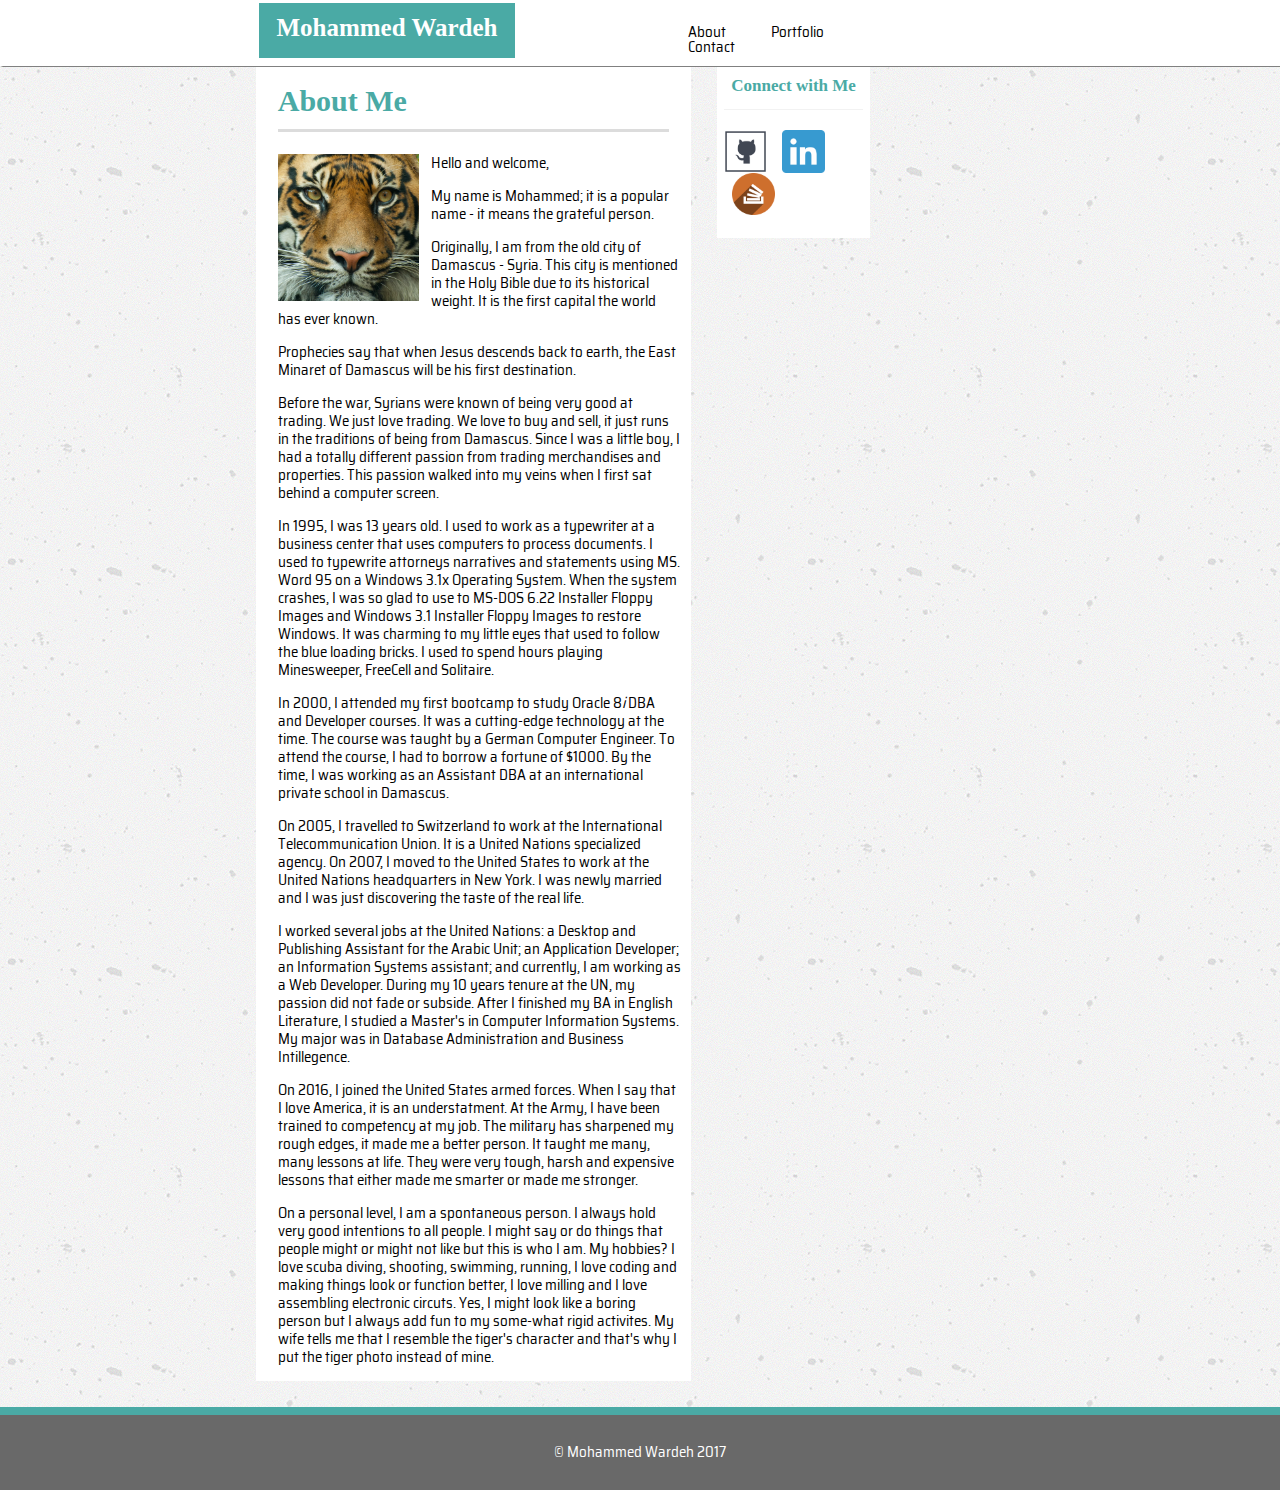
<file: index.html>
<!DOCTYPE html>
<html>

<head>
    <title>
        Homework 1
    </title>
    <link rel="stylesheet" type="text/css" href="assets/css/reset.css">
    <link rel="stylesheet" type="text/css" href="assets/css/style.css">
    <link href="https://fonts.googleapis.com/css?family=Saira+Semi+Condensed" rel="stylesheet">

    <meta name="viewport" content="width=device-width" />



</head>

<body>
    <header>
        <div class="name">
         

        Mohammed Wardeh
         
        </div>
        <nav>
            <ul>
                <li> <a href="index.html"> About </a> </li>
                <li> <a href="portfolio.html">  Portfolio </a> </li>
                <li> <a href="contact.html"> Contact </a></li>
            </ul>
        </nav>
    </header>
    <section>
        <sidebar class="sidebar">
            About Me
        </sidebar>
        <div class="verticalLine">
        </div>
        <article>
            <aside>
                <img src="assets/images/me.jpg" alt="my pic" id="portfolio">
            </aside>
            Hello and welcome,
            <p>
                My name is Mohammed; it is a popular name - it means the grateful person.
            </p>
            <p>
                Originally, I am from the old city of Damascus - Syria. This city is mentioned in the Holy Bible due to its historical weight. It is the first capital the world has ever known.
            </p>
            <p>
                Prophecies say that when Jesus descends back to earth, the East Minaret of Damascus will be his first destination.
            </p>
            <p>
                Before the war, Syrians were known of being very good at trading. We just love trading. We love to buy and sell, it just runs in the traditions of being from Damascus. Since I was a little boy, I had a totally different passion from trading merchandises and properties. This passion walked into my veins when I first sat behind a computer screen.
            </p>
            <p>
                In 1995, I was 13 years old. I used to work as a typewriter at a business center that uses computers to process documents. I used to typewrite attorneys narratives and statements using MS. Word 95 on a Windows 3.1x Operating System. When the system crashes, I was so glad to use to MS-DOS 6.22 Installer Floppy Images and Windows 3.1 Installer Floppy Images to restore Windows. It was charming to my little eyes that used to follow the blue loading bricks. I used to spend hours playing Minesweeper, FreeCell and Solitaire.
            </p>
            <p>
                In 2000, I attended my first bootcamp to study Oracle 8<i>i</i> DBA and Developer courses. It was a cutting-edge technology at the time. The course was taught by a German Computer Engineer. To attend the course, I had to borrow a fortune of $1000. By the time, I was working as an Assistant DBA at an international private school in Damascus.
            </p>
            <p>
                On 2005, I travelled to Switzerland to work at the International Telecommunication Union. It is a United Nations specialized agency. On 2007, I moved to the United States to work at the United Nations headquarters in New York. I was newly married and I was just discovering the taste of the real life.
            </p>
            <p>
                I worked several jobs at the United Nations: a Desktop and Publishing Assistant for the Arabic Unit; an Application Developer; an Information Systems assistant; and currently, I am working as a Web Developer. During my 10 years tenure at the UN, my passion did not fade or subside. After I finished my BA in English Literature, I studied a Master's in Computer Information Systems. My major was in Database Administration and Business Intillegence.
            </p>
            <p>
                On 2016, I joined the United States armed forces. When I say that I love America, it is an understatment. At the Army, I have been trained to competency at my job. The military has sharpened my rough edges, it made me a better person. It taught me many, many lessons at life. They were very tough, harsh and expensive lessons that either made me smarter or made me stronger.
            </p>
            <p>
                On a personal level, I am a spontaneous person. I always hold very good intentions to all people. I might say or do things that people might or might not like but this is who I am. My hobbies? I love scuba diving, shooting, swimming, running, I love coding and making things look or function better, I love milling and I love assembling electronic circuts. Yes, I might look like a boring person but I always add fun to my some-what rigid activites. My wife tells me that I resemble the tiger's character and that's why I put the tiger photo instead of mine.
            </p>
        </article>
    </section>
    <panel class="panel">
        Connect with Me
        <div class="PanelLine">
        </div>
        <div id="Contact">
            <a href="https://github.com/anaswardeh" target="_blank"><img src="assets/images/github.jpg" alt="github image" 
            id="github"></a>
            <a href="https://www.linkedin.com/in/mohammed-wardeh-63a8bb87/" target="_blank"><img src="assets/images/linkedin.jpg" alt="linkedin image" id="linkedin">
            </a>
            <a href="https://stackoverflow.com/users/8424740/mohammed-wardeh" target="_blank"><img src="assets/images/stackoverflow.jpg" id="stackOverflow"></a>
        </div>
    </panel>

    <footer class="footer-index">
        <div class="footerText">
            &copy; Mohammed Wardeh 2017
        </div>
    </footer>


</body>

</html>
</file>
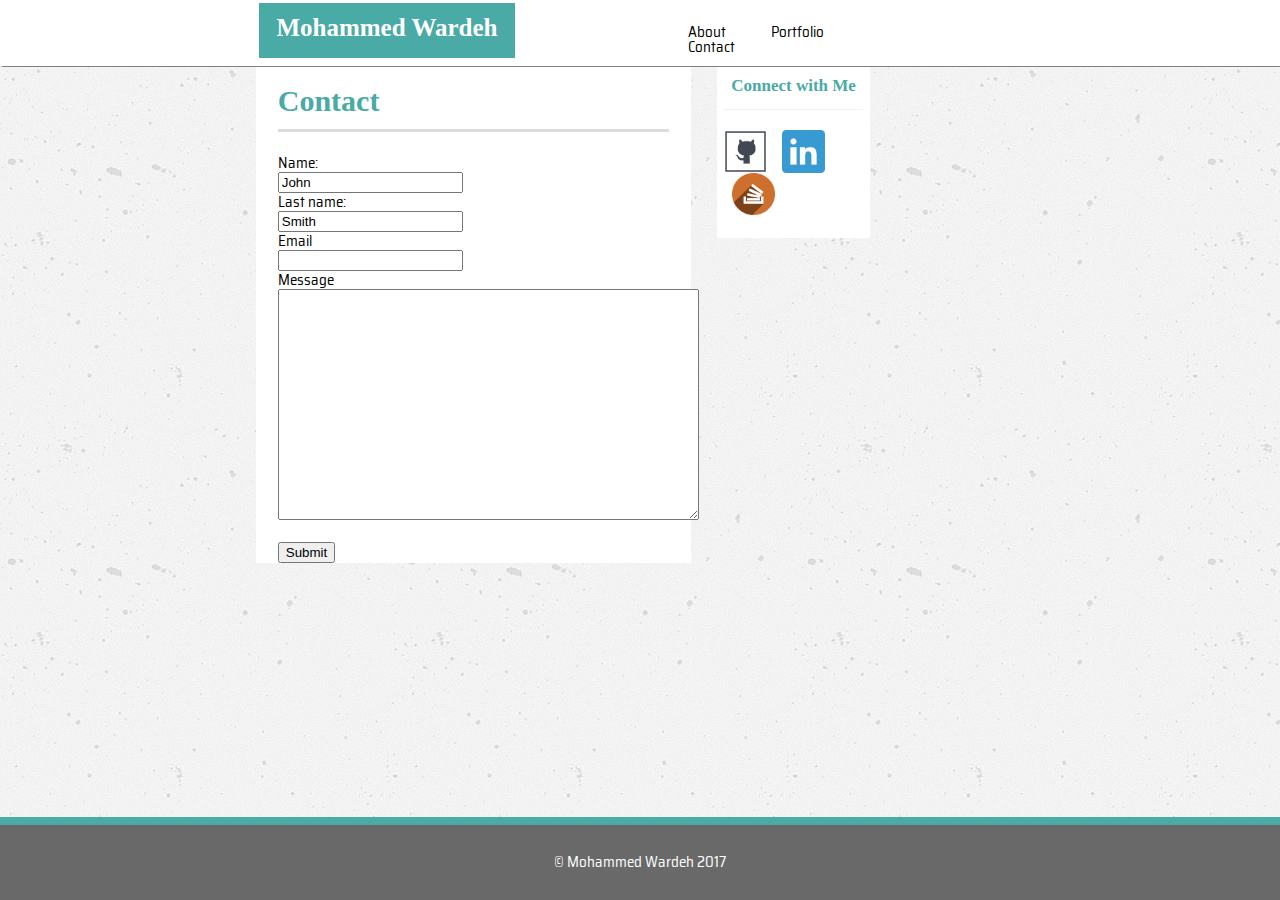
<file: contact.html>
<!DOCTYPE html>
<html>

<head>
    <title>
        Homework 1
    </title>
    <link rel="stylesheet" type="text/css" href="assets/css/reset.css">
    <link rel="stylesheet" type="text/css" href="assets/css/style.css">
    <link href="https://fonts.googleapis.com/css?family=Saira+Semi+Condensed" rel="stylesheet">
</head>

<body>
    <header>
        <div class="name">

        Mohammed Wardeh

        </div>
        <nav>
            <ul>
                <li> <a href="index.html"> About </a> </li>
                <li> <a href="portfolio.html">  Portfolio </a> </li>
                <li> <a href="contact.html"> Contact </a></li>
            </ul>
        </nav>
    </header>
    <section>
        <sidebar class="sidebar">
            Contact
        </sidebar>
        <div class="verticalLine">
        </div>
        <article>
            <form action="">
                Name:
                <br>
                <input type="text" name="firstname" value="John">
                <br> Last name:
                <br>
                <input type="text" name="lastname" value="Smith">
                <br>Email
                <br>
                <input type="text" name="lastname">
                <br>Message
                <br>
                <textarea rows="15" cols="50" name="comment" form="usrform">
                    </textarea>
                <br>
                <br>
                <input type="submit" value="Submit">
            </form>
        </article>
    </section>
    <panel class="panel">
        Connect with Me
        <div class="PanelLine">
        </div>
        <div id="Contact">
            <a href="https://github.com/anaswardeh" target="_blank"><img src="assets/images/github.jpg" alt="github image" 
            id="github"></a>
            <a href="https://www.linkedin.com/in/mohammed-wardeh-63a8bb87/" target="_blank"><img src="assets/images/linkedin.jpg" alt="linkedin image" id="linkedin">
            </a>
            <a href="https://stackoverflow.com/users/8424740/mohammed-wardeh" target="_blank"><img src="assets/images/stackoverflow.jpg" id="stackOverflow"></a>
        </div>
    </panel>



    <footer class="container">
        <div class="footerText">
            &copy; Mohammed Wardeh 2017
        </div>
    </footer>


</body>

</html>
</file>
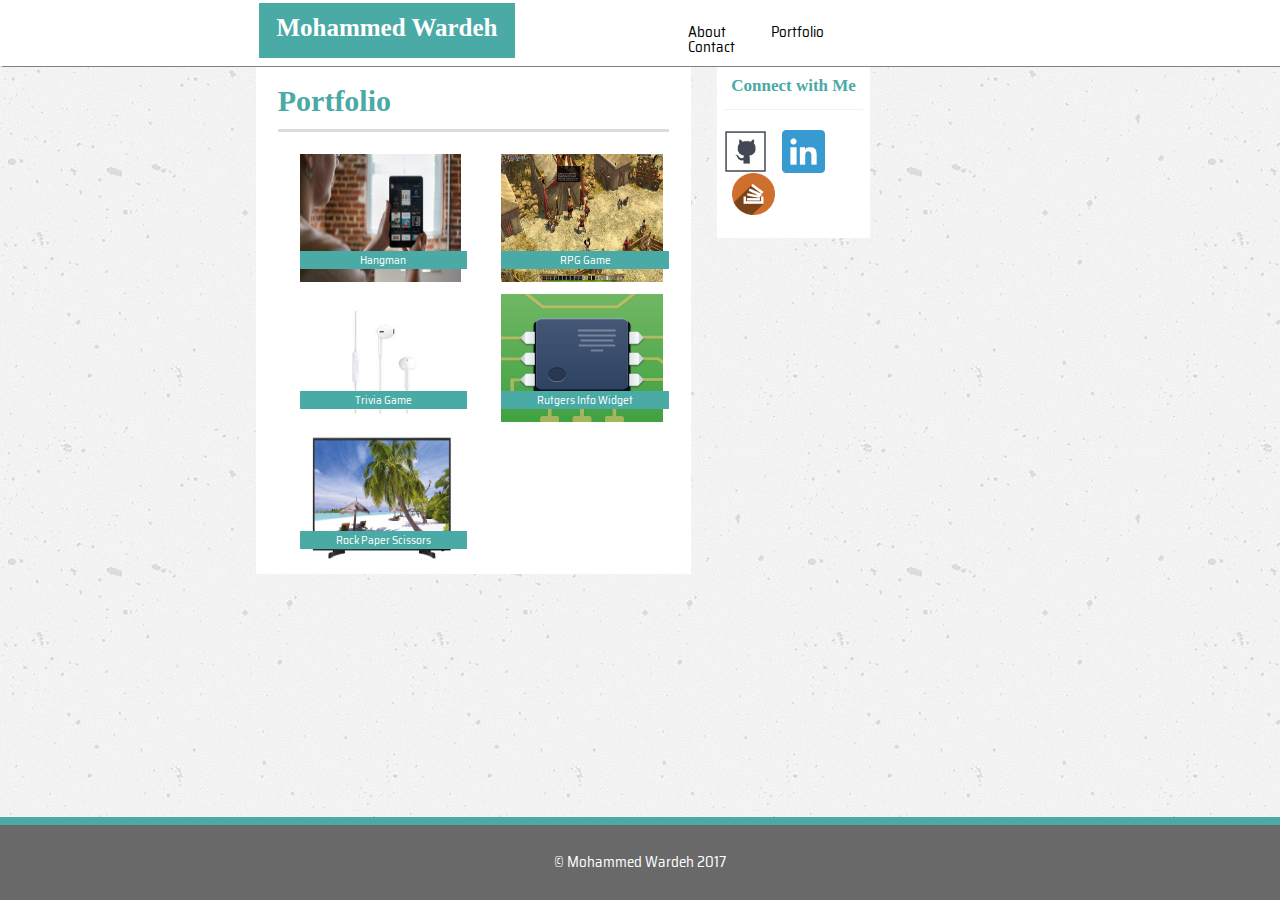
<file: portfolio.html>
<!DOCTYPE html>
<html>

<head>
    <title>
        Homework 1
    </title>
    <link rel="stylesheet" type="text/css" href="assets/css/reset.css">
    <link rel="stylesheet" type="text/css" href="assets/css/style.css">
    <link href="https://fonts.googleapis.com/css?family=Saira+Semi+Condensed" rel="stylesheet">
    picsCont<meta name="viewport" content="width=device-width" />

</head>

<body>
    <header>
        <div class="name">

        Mohammed Wardeh
        </div>
        <nav>
            <ul>
                <li> <a href="index.html"> About </a> </li>
                <li> <a href="portfolio.html">  Portfolio </a> </li>
                <li> <a href="contact.html"> Contact </a></li>
            </ul>
        </nav>
    </header>
    <section>
        <sidebar class="sidebar">
            Portfolio
        </sidebar>
        <div class="verticalLine">
        </div>
        <article>

            <div class="picsCont">

                <img src="assets/images/iPadApp.jpg" class="portPics">
                <div class="picsExp">
                    Hangman
                </div>

            </div>

            <div class="picsCont">
                <img src="assets/images/game.jpg" class="portPics">
                <div class="picsExp">
                    RPG Game
                </div>

            </div>
            <div class="picsCont">
                <img src="assets/images/earpiece.jpg" class="portPics">
                <div class="picsExp">
                    Trivia Game
                </div>

            </div>
            <div class="picsCont">
                <img src="assets/images/preview.jpg" class="portPics">
                <div class="picsExp">
                    Rutgers Info Widget
                </div>

            </div>
            <div class="picsCont">
                <img src="assets/images/lcd_tv.jpg" class="portPics">
                <div class="picsExp">
                    Rock Paper Scissors
                </div>

            </div>



        </article>
    </section>
    <panel class="panel">
        Connect with Me
        <div class="PanelLine">
        </div>
        <div id="Contact">
            <a href="https://github.com/anaswardeh" target="_blank"><img src="assets/images/github.jpg" alt="github image" 
            id="github"></a>
            <a href="https://www.linkedin.com/in/mohammed-wardeh-63a8bb87/" target="_blank"><img src="assets/images/linkedin.jpg" alt="linkedin image" id="linkedin">
            </a>
            <a href="https://stackoverflow.com/users/8424740/mohammed-wardeh" target="_blank"><img src="assets/images/stackoverflow.jpg" id="stackOverflow"></a>
        </div>
    </panel>




    <footer>
        <div class="footerText">
            &copy; Mohammed Wardeh 2017
        </div>
     </footer>



</body>

</html>
</file>
<file: assets/css/style.css>
html,body {

    background-image: url("../images/concrete-texture.png");
    font-family: 'Saira Semi Condensed', sans-serif;
    width: 100%;
    height: 100%;
    padding: 0;
    margin: 0;
}


header {
    background-color: white;
    width: 100%;
    height: 7%;
    position: absolute;
    top: 0em;
    left: 0em;
    border-style: solid;
    border-color: white;
    border-bottom-color: gray;
    border-bottom-width: .1em;
    margin: 0em;
}

.name {
    font-family: 'Georgia', 'Times', 'Times New Roman', 'serif';
    background-color: #4aaaa5;
    width: 20%;
    top: 0em;
    position: absolute;
    color: white;
    float: left;
    height: 2.2em;
    text-align: center;
    margin-left: 20%;
    font-size: 25px;
    font-weight: bold;
    padding-top: .01em;
    line-height: 2em;
}


nav {
    position: absolute;
    right: 30%;
    float: left;
    width: 20%;
    margin: 0%;
    height: 100%;
    padding-top: .4em;
}

li {
    font-size: 15px;
    height: 100% width:100%;
    margin: 0%;
    float: left;
    padding-left: 3em;
}

ul {
    height: 100%;
    width: 100%;
    padding: 0%;
}

.panel {
    float: left;
    background-color: white;
    width: 12%;
    margin-top: 5%;
    margin-left: 2%;
    padding-top: 1%;
    font-size: 17px;
    text-align: center;
    color: #4aaaa5;
    font-weight: bold;
    font-family: "Times";
    margin-right: 5%;
}

.PanelLine {
    border-bottom: .1em solid #f2f2f2;
    margin-top: 10%;
    margin-right: 5%;
    margin-left: 5%;
}

#github {
    width: 2.5em;
    height: 2.5em;
    float: left;
    margin-left: 5%;
}

#linkedin {
    width: 2.5em;
    height: 2.5em;
    float: left;
    margin-left: 10%;
}

#stackOverflow {
    width: 2.5em;
    height: 2.5em;
    float: left;
    margin-left: 10%;
    margin-bottom: 15%;
}

#Contact {
    margin-top: 20px;
    margin-bottom: 30px;
}


section {
    width: 34%;
    margin-top: 5%;
    float: left;
    margin-left: 20%;
    background-color: white;
}

.clearfix:after {
    visibility: hidden;
    display: block;
    font-size: 0;
    content: " ";
    clear: both;
    height: 0;
}

.sidebar {

    color: #4aaaa5;
    font-size: 30px;
    font-weight: bold;
    font-family: "Times";
    float: left;
    padding-top: 5%;
    padding-left: 5%;
}

.verticalLine {
    border-bottom: .2em solid gainsboro;
    margin-top: 15%;
    margin-right: 5%;
    margin-left: 5%;
}


#portfolio {
    width: 100%;
    height: 100%;
}

article {
    margin-top: 5%;
    float: left;
    padding-left: 5%;
    line-height: 120%;
    padding-right: 10px;
    font-size: 15px;
}


aside {
    float: left;
    margin-right: 3%;
    width: 35%;
}

.portPics {
    width: 100%;
    height: 100%;
    margin-left: 1%;
}

.picsCont {
    float: left;
    position: relative;
    width: 40%;
    margin-left: 5%;
    margin-right: 5%;
    height: 10vw;
    margin-bottom: 3%;
}

.picsExp {
    position: absolute;
    bottom: 10%;
    width: 13.1vw;
    margin-left: 1%;
    text-align: center;
    background-color: #4aaaa5;
    color: white;
    font-size: .9vw;
}

footer {
    border-top: .5em solid #4aaaa5;
    position: fixed;
    float: left;
    width: 100%;
    background: #696969;
    bottom: 0;
}

.footer-index {
    border-top: .5em solid #4aaaa5;
    position: relative;
    float: left;
    width: 100%;
    background: #696969;
    bottom: 0;
    margin-top: 2%;
}

.footerText {
    padding: 2em;
    color: white;
    font-size: 15px;
    text-align: center;
}


a:link {
    text-decoration: none;
    color: black;
}

a:visited {
    text-decoration: none;
    color: black;
}





@media only screen and (max-width: 960px) {

    body {

        background-color: white;
    }

    p {
color : red;

    }
}


@media only screen and (max-width: 768px) {

    body {

        background-color: white;
    }

    p {
color : blue;

    }
}



@media only screen and (max-width: 640px) {

    body {

        background-color: white;
    }

    p {
color : green;

    }
}
</file>
